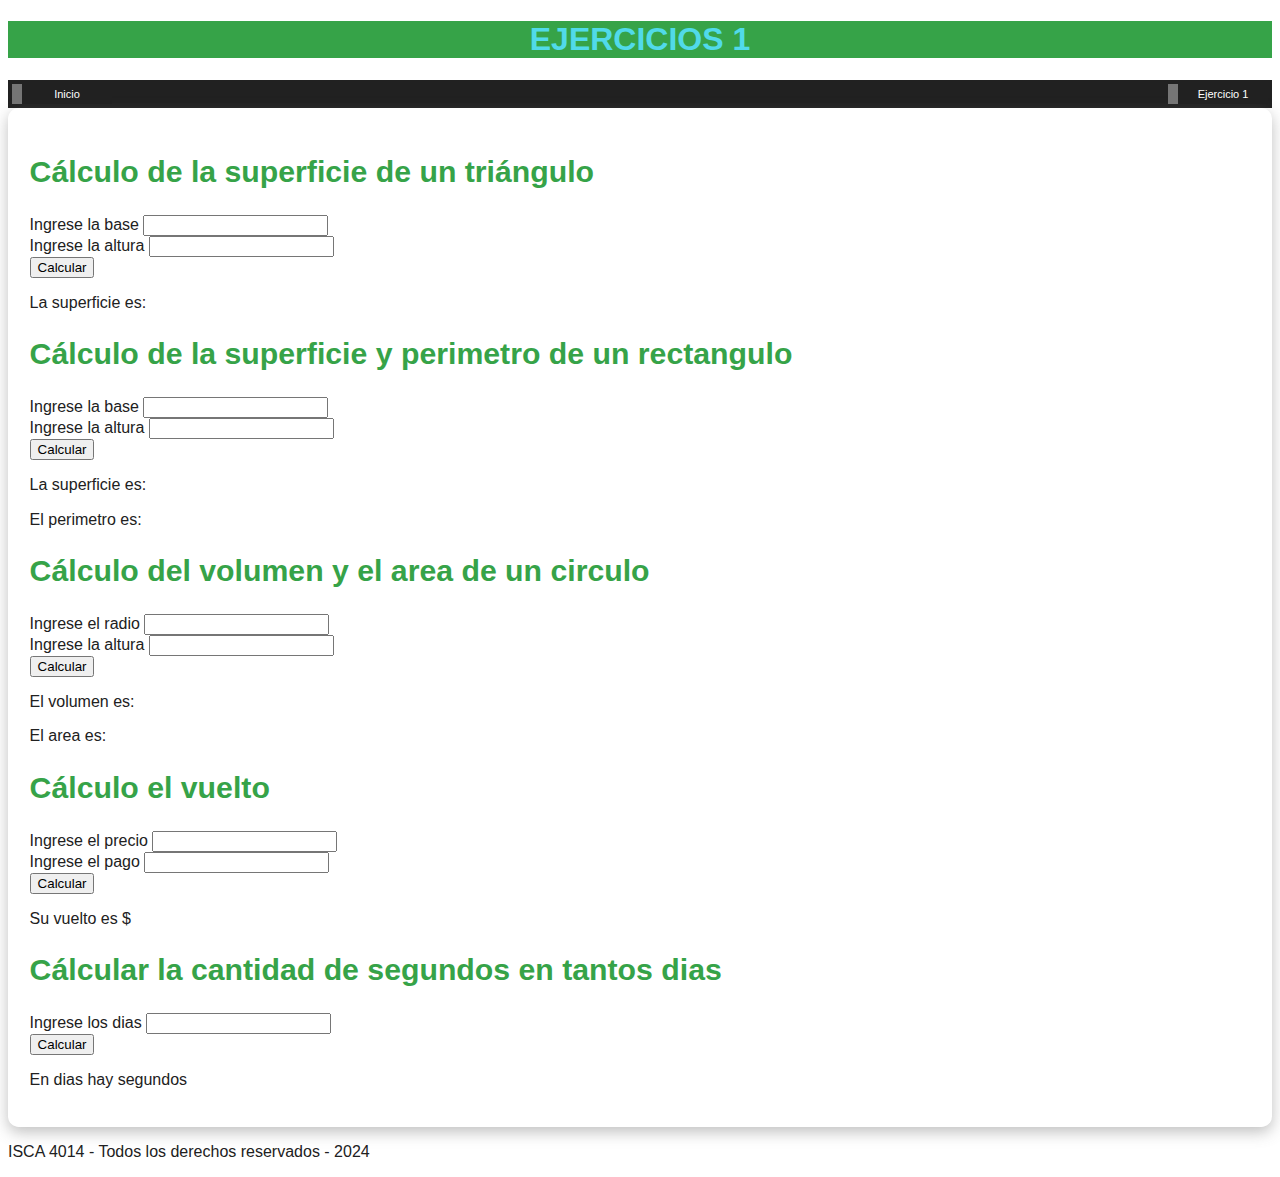
<file: JS/ejercicio1.html>
<!DOCTYPE html>
<html lang="es">

<head>
    <meta charset="UTF-8" />
    <meta name="viewport" content="width=device-width, initial-scale=1.0" />
    <title>Ejercicios JS</title>
    <link rel="stylesheet" href="normalize.css">
    <link rel="stylesheet" href="estilos.css">
</head>

<body>
    <header>
        <h1>EJERCICIOS 1</h1>
    </header>
    <nav class="menu">
        <div class="menu-contenedor">
            <ul class="menu-flex">
                <li><a href="./">Inicio</a></li>
                <li><a href="./ejercicio1.html">Ejercicio 1</a></li>
            </ul>
        </div>
    </nav>
    <main class="contenedor sombra">
        <section>
            <div>
                <h2>Cálculo de la superficie de un triángulo</h2>
                <label for="base">Ingrese la base</label>
                <input type="number" id="base" /> <br />
                <label for="altura">Ingrese la altura</label>
                <input type="number" id="altura" /> <br />
                <button onclick="calcular()"> Calcular </button>
            </div>
            <p>La superficie es: <span id="sup"></span> </p>
        </section>
        <section>
            <div>
                <h2>Cálculo de la superficie y perimetro de un rectangulo</h2>
                <label for="base">Ingrese la base</label>
                <input type="number" id="base2" /> <br />
                <label for="altura">Ingrese la altura</label>
                <input type="number" id="altura2" /> <br />
                <button onclick="calcular2()"> Calcular </button>
            </div>
            <p>La superficie es: <span id="sup2"></span> </p>
            <p>El perimetro es: <span id="per2"></span> </p>
        </section>
        <section>
            <div>
                <h2>Cálculo del volumen y el area de un circulo</h2>
                <label for="radio">Ingrese el radio</label>
                <input type="number" id="radio" /> <br />
                <label for="altura">Ingrese la altura</label>
                <input type="number" id="altura3" /> <br />
                <button onclick="calcular3()"> Calcular </button>
            </div>
            <p>El volumen es: <span id="vol"></span> </p>
            <p>El area es: <span id="area"></span> </p>
        </section>
        <section>
            <div>
                <h2>Cálculo el vuelto</h2>
                <label for="precio">Ingrese el precio</label>
                <input type="number" id="precio" /> <br />
                <label for="pago">Ingrese el pago</label>
                <input type="number" id="pago" /> <br />
                <button onclick="calcular4()"> Calcular </button>
            </div>
            <p>Su vuelto es $<span id="vuelto"></span> </p>
        </section>
        <section>
            <div>
                <h2>Cálcular la cantidad de segundos en tantos dias</h2>
                <label for="dias">Ingrese los dias</label>
                <input type="number" id="dias" /> <br />
                <button onclick="calcular5()"> Calcular </button>
            </div>
            <p>En <span id="diasspan"></span> dias hay <span id="seg"></span> segundos</p>
        </section>
    </main>
    <footer>
        <p>ISCA 4014 - Todos los derechos reservados - 2024</p>
    </footer>
    <script src="./ejercicio1.js"></script>
</body>

</html>
</file>
<file: JS/estilos.css>
:root {
    --blanco: #ffffff;
    --oscuro: #212121;
    --gris: #757575;
    --primario: #51dae9;
    --secundario: #36a348;
}

*,
*::before,
*::after {
    box-sizing: inherit;
}
html {
    font-size: 67.5%;
    box-sizing: border-box;
}
body {
    font-family: 'Segoe UI', Tahoma, Geneva, Verdana, sans-serif;
    color:var(--oscuro);
    font-size: 16px;
}
header {
    background-color: var(--secundario);
}
header h1 {
    color: var(--primario);
    text-align: center;    
}
h2 {
    font-size: 2.8rem;
}
h3 {
    font-size: 1.8rem;
}
h2,h3 {
    color: var(--secundario);
}

.menu {
    background-color: var(--oscuro);
    color: var(--blanco);
}

.menu ul {
    list-style: none;
    margin: 0;
    padding: 0;
}

.menu ul li {
    margin: 2px;
    padding: 2px;
    border: 1px solid var(gris);
}

.menu ul li a {
    display: block;
    width: 100px;
    color: var(--blanco);
    text-decoration: none;
    text-align: center;
    padding: 4px 0;
    font-size: 11px;
    background-color: var(--oscuro);
    border-left: 10px solid var(--gris);
}

.menu ul li a:hover {
    color: var(--primario);
    background-color: var(--secundario);
    border-left-color: var(--primario);
}

.menu-contenedor {
    max-width: 120rem;
    margin: 0 auto;
}

.menu-flex {
    display: flex;
    flex-direction: column;
}
@media (min-width: 768px) {
    .menu-flex {
        flex-direction: row;
        justify-content: space-between;
    }
}

/** Sección principal **/
.principal {
    background-image: url(./imagenes/negocios.jpg);
    background-repeat: no-repeat;
    background-size: cover;
    height: 450px;
    position: relative;
    margin-bottom: 2rem;
}

.contenido-principal {
    position: absolute;
    background-color: rgba(0,0,0,0.7);
    width: 100%;
    height: 100%;
    display: flex;
    flex-direction: column;
    align-items: center;
    justify-content: center;
    padding: 5rem;
}

.contenido-principal p {
    color: var(--blanco);
}

.principal-icono {
    display: flex;
    align-items: flex-end;
}

/** Main **/
.contenedor {
    max-width: 120rem;
    margin: 0 auto;
}

.sombra {
    box-shadow: 0px 5px 15px 0px rgba(112,112,112,0.45);
    background-color: var(--blanco);
    padding: 2rem;
    border-radius: 1rem;
}

/** Servicios **/
.servicios {
    display: grid;
    grid-template-columns: repeat(3, 1fr);
    column-gap: 1rem;
}

.servicio {
    display: flex;
    flex-direction: column;
    align-items: center;
}

.servicio-icono {
    width: 15rem;
    height: 15rem;
    background-color: var(--primario);
    border-radius: 50%;
    display: flex;
    justify-content: space-evenly;
    align-items: center;
}

/** Botón **/
.boton {
    background-color: var(--secundario);
    color: var(--blanco);
    padding: 1rem 3rem;
    margin-top: 3rem;
    font-size: 2rem;
    text-decoration: none;
    text-transform: uppercase;
    font-weight: bold;
    border-radius: 0.5rem;
    width: 90%;
    text-align: center;
    border: none;
}

@media (min-width: 768px) {
    .boton {
        width: auto;
    }
}
</file>
